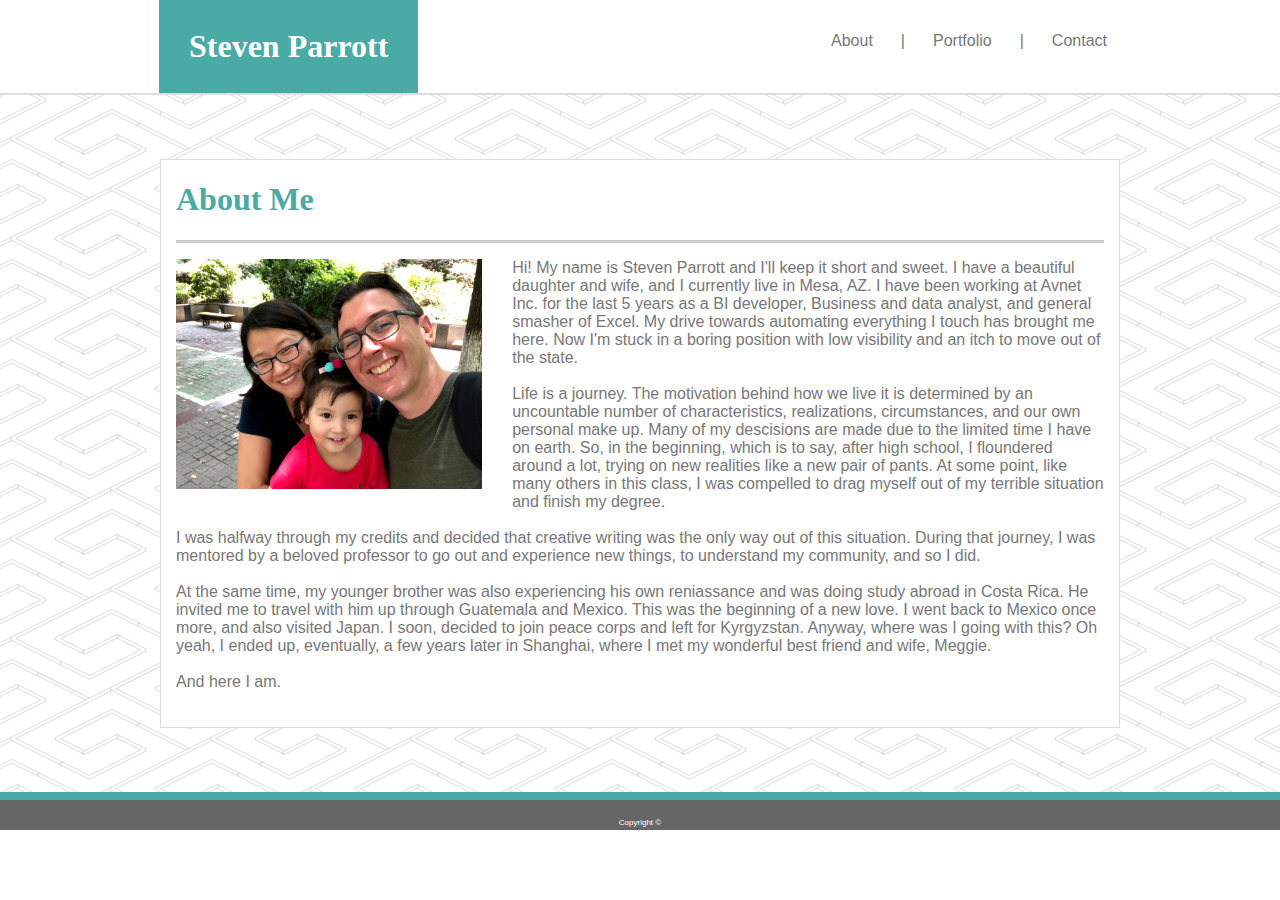
<file: index.html>
<!DOCTYPE html>
<html lang="en">

<head>
    <title>Responsive-Portfolio-Home</title>
    <meta name="viewport" content="width=device-width, initial-scale=1.0">
    <link rel="stylesheet" type="text/css" href="assets/css/style.css">
</head>

<body>
    <nav>
        <ul>
            <li class="myName">
                <h1>Steven Parrott<h1>
            </li>
            <div class="links">
                <li><a href="contact.html">Contact</a></li>
                <li> | </li>
                <li><a href="portfolio.html">Portfolio</a></li>
                <li> | </li>
                <li><a href="index.html">About</a></li>
            </div>
        </ul>
    </nav>
    <div class="background">
        <div class="about">
            <h1>About Me</h1>
            <hr>
            <p>
                <img src="assets/images/IMG_4644.jpg" alt="Steven's Family"> Hi! My name is Steven Parrott and I'll
                keep it short and sweet.
                I have a beautiful daughter and wife, and I currently live in Mesa, AZ.
                I have been working at Avnet Inc. for the last 5 years as a BI developer, Business
                and data analyst, and general smasher of Excel. My drive towards automating everything
                I touch has brought me here. Now I'm stuck in a boring position with low visibility and
                an itch to move out of the state. <br><br>
                Life is a journey. The motivation behind how we live it is determined by an uncountable
                number of characteristics, realizations, circumstances, and our own personal make up.
                Many of my descisions are made due to the limited time I have on earth. So, in the beginning,
                which is to say, after high school, I floundered around a lot, trying on new realities like a
                new pair of pants. At some point, like many others in this class, I was compelled to drag myself
                out of my terrible situation and finish my degree. <br> <br>

                I was halfway through my credits and decided that creative writing was the only way out of
                this situation. During that journey, I was mentored by a beloved professor to go out and
                experience new things, to understand my community, and so I did.<br> <br>
                At the same time, my younger brother was also experiencing his own reniassance and was doing
                study abroad in Costa Rica. He invited me to travel with him up through Guatemala and Mexico.
                This was the beginning of a new love. I went back to Mexico once more, and also visited Japan.
                I soon, decided to join peace corps and left for Kyrgyzstan. Anyway, where was I going with this?
                Oh yeah, I ended up, eventually, a few years later in Shanghai, where I met my wonderful best friend
                and wife, Meggie.<br><br>
                And here I am.
            </p>
        </div>
    </div>
    <footer>
        <p class="copyright">Copyright &copy;</p>
    </footer>

</body>

</html>
</file>
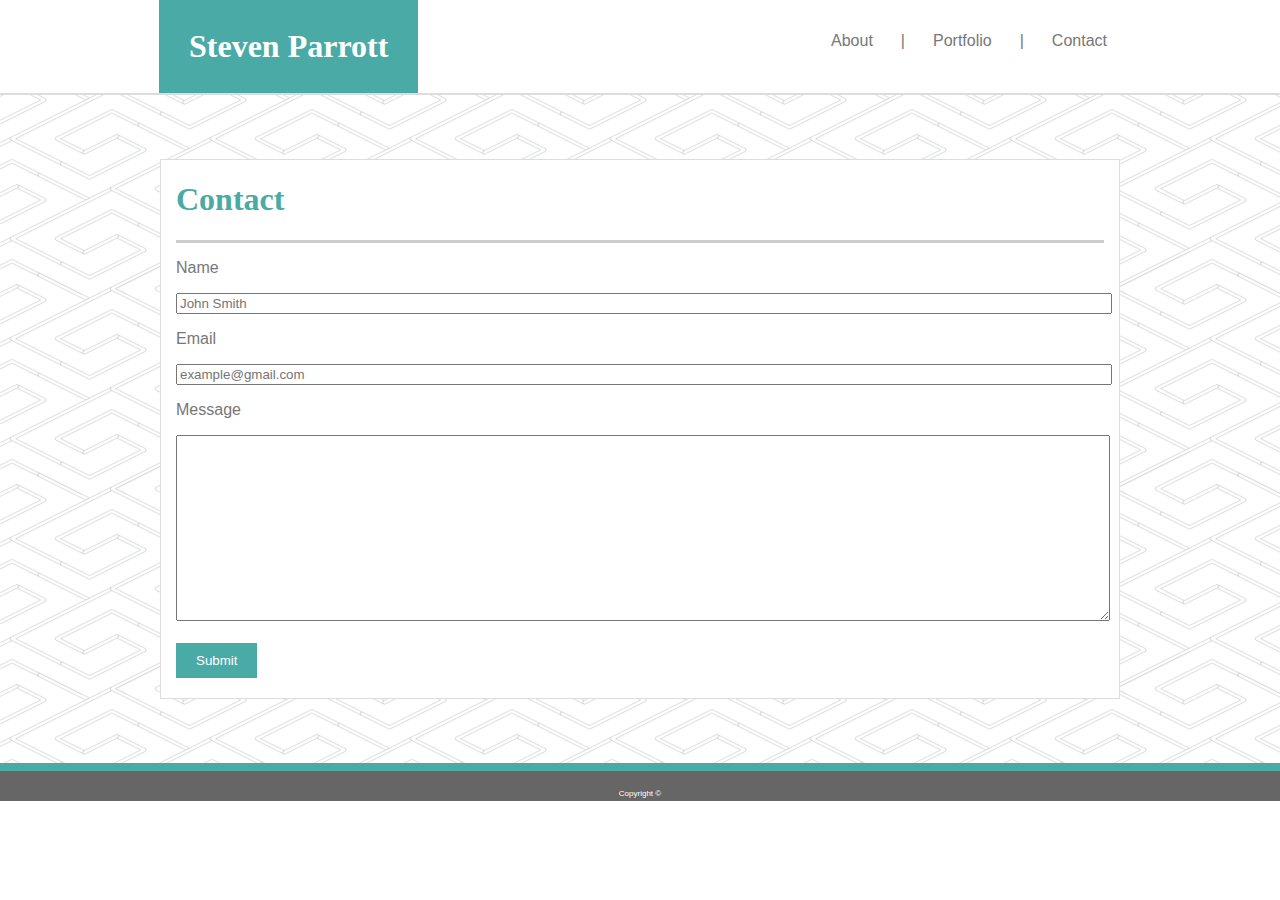
<file: contact.html>
<!DOCTYPE html>
<html lang="en">

<head>
    <title>Responsive-Portfolio-Contact</title>
    <meta name="viewport" content="width=device-width, initial-scale=1.0">
    <link rel="stylesheet" type="text/css" href="assets/css/style.css">

</head>

<body>
    <nav>
        <ul>
            <li class="myName">
                <h1>Steven Parrott<h1>
            </li>
            <div class="links">
                <li><a href="contact.html">Contact</a></li>
                <li> | </li>
                <li><a href="portfolio.html">Portfolio</a></li>
                <li> | </li>
                <li><a href="index.html">About</a></li>
            </div>
        </ul>
    </nav>
    <div class="background">
        <div class="formbox">
            <h1>Contact</h1>
            <hr>
            <form action="">
                <label for "name">
                    <p>Name</p>
                </label>
                <input type="text" id="name" name="Name" placeholder="John Smith">
                <label for "email">
                    <p>Email</p>
                </label>
                <input type="text" id="email" name="email" placeholder="example@gmail.com">
                <p>Message</p><textarea rows="12" cols="50" name "message" form="usrform"></textarea><br><br>
                <input type="submit" value="Submit">
            </form>
        </div>
    </div>
    <footer>
        <p class="copyright">Copyright &copy;</p>
    </footer>
</body>

</html>
</file>
<file: assets/css/style.css>
h1, h2, h3, h4, {
    font-family: 'Georgia', Times, Times New Roman, serif;
}

p {
    color: #777777;
    font-family: 'Arial', 'Helvetica Neue', Helvetica, sans-serif;
}

body {
    margin: 0px;
}

.background {
    background-color: #4aaaa5;
    background-image: url(../images/pipes.png);
    background-repeat: repeat;
    overflow: hidden;
    padding: 5% 10%;
    
}

img {
    height: 230px;
    width: auto;
    float: left;
    margin-right: 30px;
    margin-bottom: 10px;
}

nav {
    margin: 0;
    padding: 0;
    overflow: hidden;
    background-color: #ffffff;
    border-bottom: 2px solid #dddddd;
    top: 0;
}

ul {
    list-style-type: none;
    margin: auto;
    padding: 0;
    max-width: 962px;
}

li {
    float: right;
    display: block;
    color: #777777;
    text-align: center;
    line-height: 50px;
    padding: 16px 14px;
    text-decoration: none;
    font-family: 'Arial', 'Helvetica Neue', Helvetica, sans-serif;
}

a:link {
    color: #777777;
    text-decoration: none;
}

a:visited {
    color: #777777;
    text-decoration: none;
}

a:hover {
    color: #4aaaa5
}

a:active {
    color: #ffffff;
    background-color: #4aaaa5
}

li.myName {
    float: left;
    background-color: #4aaaa5;
    font-family: 'Georgia', Times, Times New Roman, serif;
    padding: 0px 30px;
    color: #ffffff;
    font-size: 16px;
}

hr {
    height: 1px;
    color: #cccccc;
    background-color: #cccccc;
    border-style: solid;
}

.about {
    background-color: #ffffff;
    border-style: solid;
    border-width: 1px;
    border-color: #dddddd;
    padding: 0px 15px 20px 15px;
    margin: auto;
    max-width: 928px;
    position: relative;
}

.about h1 {
    color: #4aaaa5;
}

.formbox {
    background-color: #ffffff;
    border-style: solid;
    border-width: 1px;
    border-color: #dddddd;
    padding: 0px 15px 20px 15px;
    margin: auto;
    max-width: 928px;
    position: relative;
}

.formbox h1 {
    color: #4aaaa5;
}



input[type=text], textarea {
    width: 100%;
}

input[type=submit] {
    background: #4aaaa5;
    border: none;
    padding: 10px 20px;
    color: #ffffff;
}

.imagebox {
    background-color: #ffffff;
    border-style: solid;
    border-width: 1px;
    border-color: #dddddd;
    padding: 0px 15px 20px 15px;
    margin: auto;
    max-width: 928px;
    position: relative;
    overflow: hidden;
}

.imagebox h1 {
    color: #4aaaa5;
}

.imagebox img {
    height: auto;
    width: 100%;
    position: relative;
    float: left;
}

.imgtxt {
    position: relative;
    float: left;
    width: 33.3%;
    padding: auto;
    margin-right: 15px;
    margin-top: 15px;
}

.txtbar {
    position: absolute;
    bottom: 40px;
    background-color: #4aaaa5;
    text-align: center;
    width: 100%;
}

.txtbar p {
    color: #ffffff;
    font-family: 'Georgia', Times, Times New Roman, serif;
}


footer {
    background-color: #666666;
    text-align: center;
    border-top: 8px solid #4aaaa5;
    position: sticky;
    bottom: 0;
    height: 30px;
    width: 100%;
    float: left;
}

p.copyright {
    color: #ffffff;
    font-size: 6pt;
    padding-top: 10px;
}

@media screen and (max-width: 980px) {

    .background {
        padding: 14px;
    }
    
    .about, .imagebox, .formbox {
        margin: 0px;
        max-width: 560px;
    }

    .imgtxt {
        width: 47%;
        margin-right: 0px;
        margin-left: 15px;
    }

}


@media screen and (max-width: 768px) {

    element.style {
        width: 50%;
    }

    .links {
        font-size: 2vw;
    }

    ul {
        margin: 0px;
        width: 100%;
        max-width: 734px;
    }

    
    nav {
        margin-left: 14px;
    }
    
    .background {
        padding: 14px;
    }

    .imgtxt {
        width: 47%;
        margin-right: 0px;
        margin-left: 15px;
    }
    
    .about, .imagebox, .formbox {
        margin: 0px;
        width: 95%;
        max-width: 698px;
    }


}

@media screen and (max-width: 640px) {

    nav {
        margin: 0;
    }

    ul {
        margin: 0;
        padding: 0;
        max-width: 962px;
        
    }

    li {
        float: left;
        line-height: 35px;
        padding: 5px 7px;
        

    }

    .links {
        margin: auto;
        width: 33%;
        text-align: center;
        font-size: 2vw;
        display: flex;
        flex-direction: row-reverse;
    }

    li.myName {
        width: 100%;
        float: left;
        padding: 0px;
    }

    .imgtxt {
        width: 100%;
        margin-right: 0px;
        margin-left: 0px;
    }

    .background {
        background-color: #4aaaa5;
        background-image: url(../images/pipes.png);
        background-repeat: repeat;
        overflow: hidden;   
    }

    img {
        height: auto;
        width: 100%;
        max-width: 564px;
        float: left;
    }
    
    .about, .imagebox, .formbox {
            background-color: #ffffff;
            border-style: solid;
            border-width: 1px;
            border-color: #dddddd;
            padding: 0px 15px 20px 15px;
            width: 94%;
            max-width: 600px;
            position: relative;
    }

    .txtbar {
        width: 100%;
    }
}
</file>
